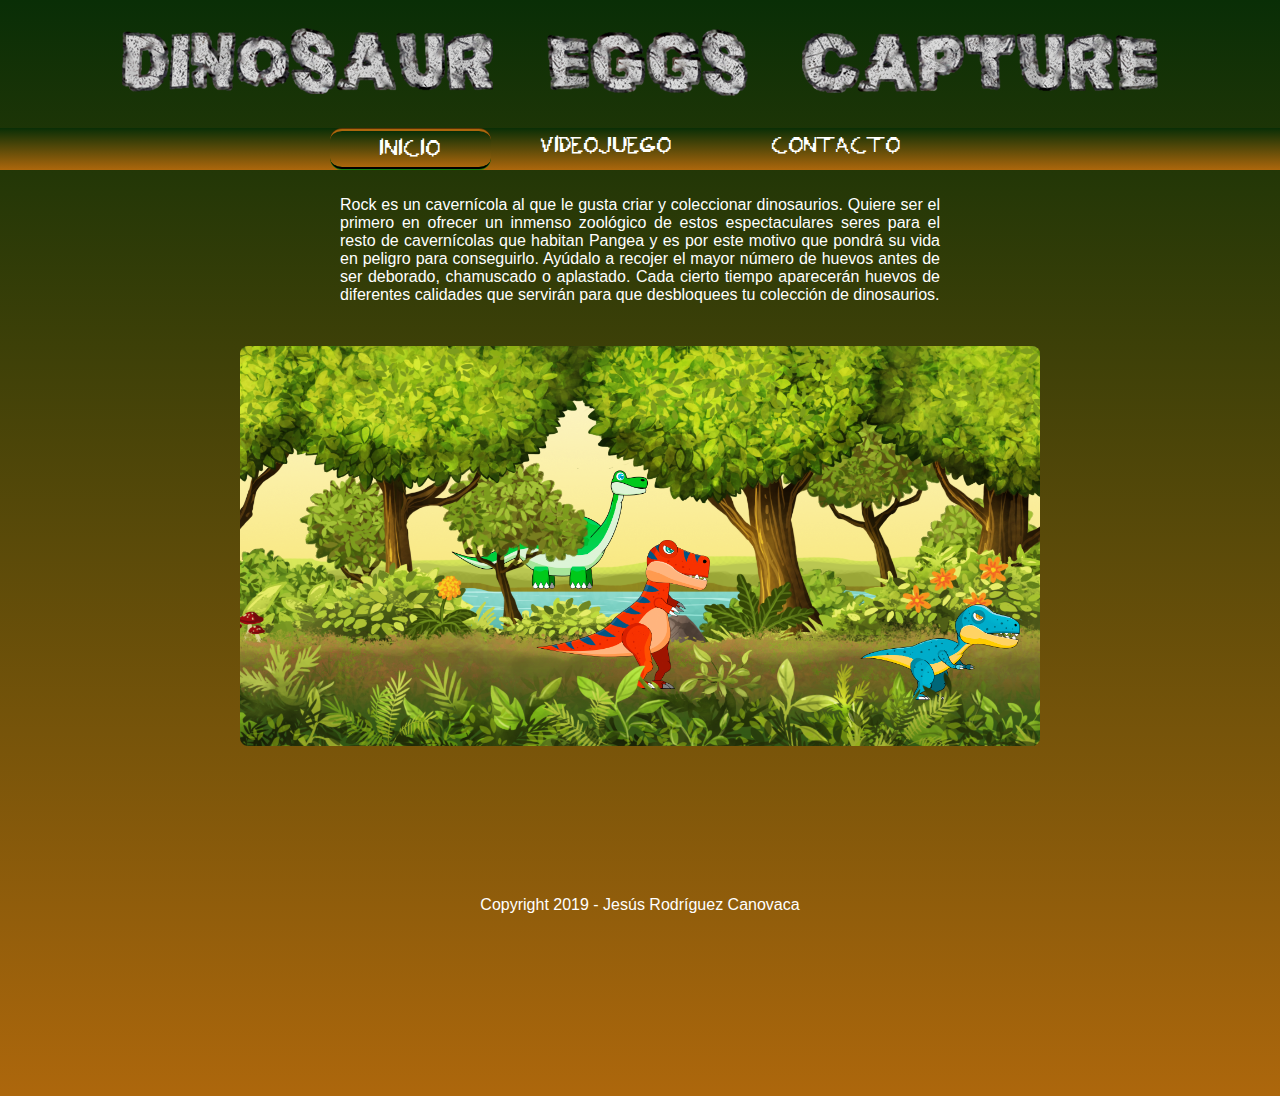
<file: index.html>
<!DOCTYPE html>
<html>
<head>
<title> Dinosaur Eggs Capture - Inicio </title>

<!-- A continuació enllaçem el full d'estils -->
<link href="css/style.css" rel="stylesheet">

<!-- A les properes línies afegim les metadades i els seus atributs principals-->
<meta http-equiv="Content-Type" content="text/html; charset=UTF-8"/>
<meta name="author" content="Jesus Rodriguez Canovaca" />
<meta name="generator" content="Visual Studio Code 1.38.1" />
<meta name="copyright" content="jrodriguez" />
<meta name="robots" content="index, follow" />
<meta name="keywords" content="EAF, html5, css, videojuego, Javascript, web, Dinosaur" />
<meta name="description" content="Exercici d'avaluació contínua EAC4 del Mòdul M06, CFGS d'Animacions 3D, videojocs i entorns interactius." />
</head>
<body>
<header>
<a href="index.html"><img src="images/dinosaurEggsCaptureTitulo.png" alt="Dinosaur Eggs Capture"></a>
</header>
<nav>
    <ul>
        <li><a class="activo" href="index.html">INICIO</a></li>
        <li><a href="html/videojoc.html">VIDEOJUEGO</a></li>
        <li><a href="html/contacte.html">CONTACTO</a></li>
    </ul>
</nav>
<section>
    <article class="descripcionJuego">Rock es un cavernícola al que le gusta criar y coleccionar dinosaurios.
            Quiere ser el primero en ofrecer un inmenso zoológico de estos espectaculares seres para
            el resto de cavernícolas que habitan Pangea y es por este motivo que pondrá su 
            vida en peligro para conseguirlo.
            Ayúdalo a recojer el mayor número de huevos antes de ser deborado, chamuscado
            o aplastado. Cada cierto tiempo aparecerán huevos de diferentes calidades que
            servirán para que desbloquees tu colección de dinosaurios.
    </article>
    <article class="imagenPortada">
       <img src="images/backgrounds/fondoEjemplo.png" alt="Fondo de ejemplo del juego.html">
    </article>
</section>
<footer>Copyright 2019 - Jesús Rodríguez Canovaca</footer>
</body>
</html>
</file>
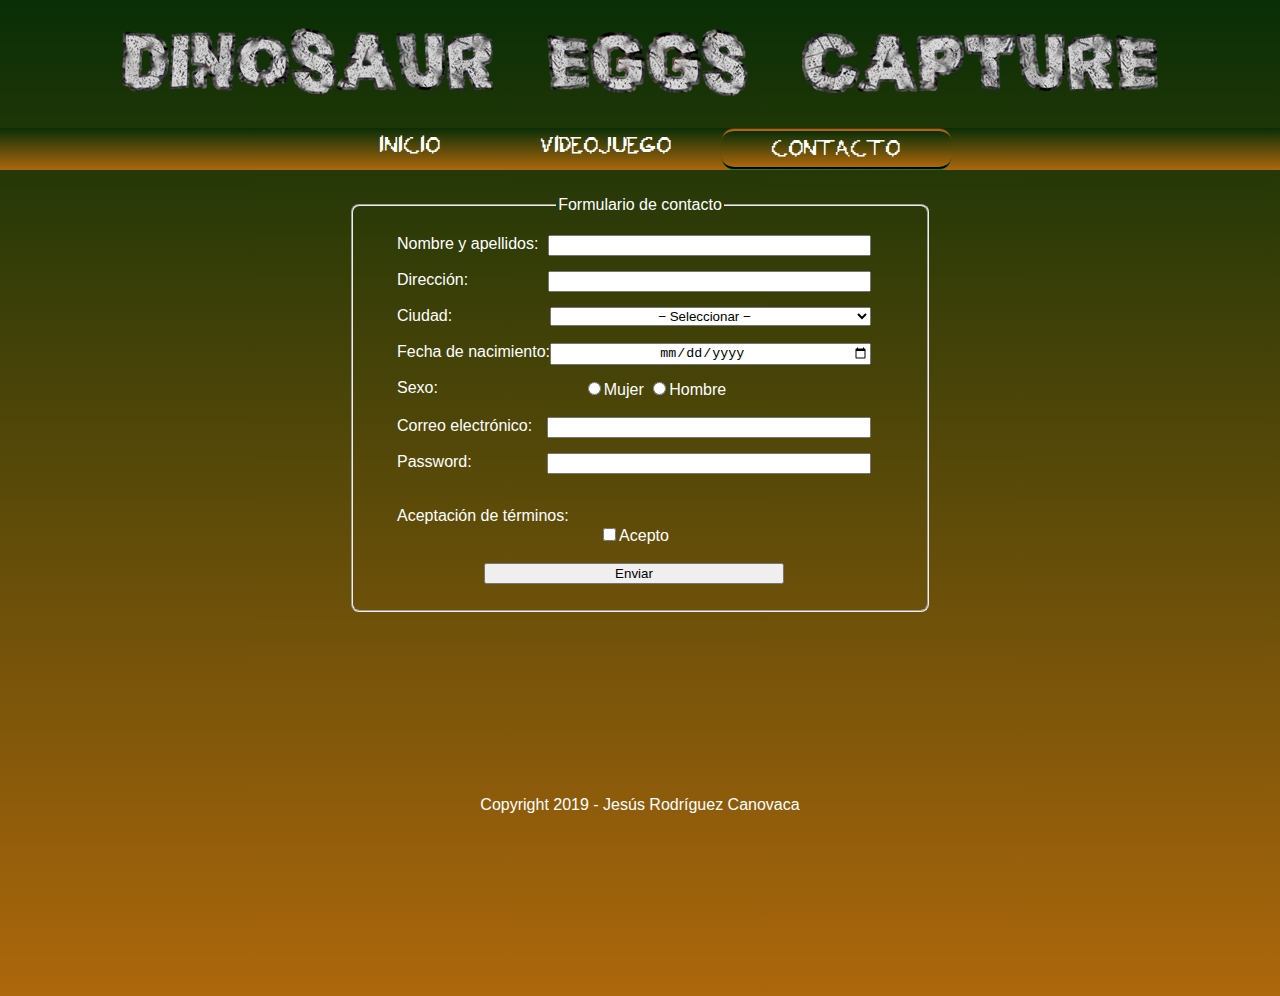
<file: html/contacte.html>
<!DOCTYPE html>
<html>
<head>
<title> Dinosaur Eggs Capture - Contacto </title>

<!-- A continuació enllaçem el full d'estils -->
<link href="/css/contacte.css" rel="stylesheet">
<!-- A les properes línies afegim les metadades i els seus atributs principals-->
<meta http-equiv="Content-Type" content="text/html; charset=UTF-8"/>
<meta name="author" content="Jesus Rodriguez Canovaca" />
<meta name="generator" content="Visual Studio Code 1.38.1" />
<meta name="copyright" content="jrodriguez" />
<meta name="robots" content="index, follow" />
<meta name="keywords" content="EAF, html5, css, videojuego, Javascript, web, Dinosaur" />
<meta name="description" content="Exercici d'avaluació contínua EAC4 del Mòdul M06, CFGS d'Animacions 3D, videojocs i entorns interactius." />

</head>
<body>
<header>
<a href="index.html"><img src="/images/dinosaurEggsCaptureTitulo.png" alt="Dinosaur Eggs Capture"></a>
</header>
<nav>
    <ul>
        <li><a href="../index.html">INICIO</a></li>
        <li><a href="videojoc.html">VIDEOJUEGO</a></li>
        <li><a class="activo" href="contacte.html">CONTACTO</a></li>
    </ul>
</nav>
<section>
    <article>
        <fieldset>
            <legend> Formulario de contacto </legend>
                <form action="https://ioc.xtec.cat/educacio/formulari.php" method="post">
                    <label for="nombreYapellidos">Nombre y apellidos:</label>
                    <input type="text" id="nombreYapellidos" name="nombreYapellidos" value="" />
                    <br/><br/>

                    <label for="direccion">Dirección:</label>
                    <input type="text" id="direccion" name="direccion" value="" />
                    <br/><br/>

                    <label for="ciudades">Ciudad:</label>
                    <select id="ciudades" name="ciudades" required>
                        <option value=""> − Seleccionar − </option>
                        <option value="1"> Barcelona </option>
                        <option value="2"> Tarragona </option>
                        <option value="3"> Lerida </option>
                        <option value="4"> Gerona </option>
                    </select>
                    <br/><br/>

                    <label for="fechaDeNacimiento">Fecha de nacimiento:</label>
                    <input type="date" id="fechaDeNacimiento" name="fechaDeNacimiento" required/>
                    <br/><br/>

                    <label for="sexo">Sexo:</label>
                    <input type="radio" id="mujer" name="sexo" value="mujer" required/>Mujer
                    <input type="radio" id="hombre" name="sexo" value="hombre" required/>Hombre
                    <br/><br/>

                    <label for="correoElectronico">Correo electrónico:</label>
                    <input type="email" id="correoElectronico" name="correoElectronico" value="" required/>
                    <br/><br/>

                    <label for="pass">Password:</label>
                    <input type="password" id="pass" name="pass" value="" size="15" maxlength="25" required/>
                    <br/><br/><br/>

                    <label for="acepto">Aceptación de términos:</label><br/>
                    <input name="acepto" type="checkbox" id="acepto" value="" required/>Acepto<br/><br/>
                    <input type="submit" value="Enviar" onclick="validarListaCiudades ()"/>
                </form>
        </fieldset>
    </article>
</section>
<footer>Copyright 2019 - Jesús Rodríguez Canovaca</footer>
</body>
</html>
</file>
<file: css/style.css>
body {
    background-image: linear-gradient(rgb(9, 46, 6), rgb(173, 103, 12));
    background-repeat: no-repeat;
    margin: 0;
    padding: 0;
}

header {
    margin-top: 1.5em;
    margin-left: auto;
    margin-right: auto;
    width: 80%;
    height: 80px;
    /*max-width: 1366px;
    min-width: 900px;*/
    text-align: center;
    display: flex;
    justify-content: center;
    align-items: center;
}


nav {
    background-image: linear-gradient(rgb(9, 46, 6), rgb(173, 103, 12));
    display: flex;
    justify-content: center;
    width: 100%;
    margin-top: 1em;
    margin-bottom: 2px;
    text-align: center;
    font-family: "KimsBitHand";
    font-size: 150%;
    text-align: center;
    color: white;
}

ul {
    list-style-type: none;
    margin: 0;
    padding: 0;
    overflow: hidden;
}
  
  li {
    float: left;
  }
  
  li a {
    display: block;
    color: white;
    text-align: center;
    padding-top: 5px;
    padding-bottom: 5px;
    padding-right: 50px;
    padding-left: 50px;
    text-decoration: none;
  }
  
  /* Change the link color to #111 (black) on hover */
  li a:hover {
    border-radius: .5em;
    border-bottom-style: groove;
    border-bottom-color: rgb(9, 46, 6);
    border-top-style: groove;
    border-top-color: rgb(173, 103, 12);
  }

  .activo {
    background-image: linear-gradient(rgb(9, 46, 6), rgb(173, 103, 12));
    border-radius: .5em;
    border-bottom-style: groove;
    border-bottom-color: rgb(9, 46, 6);
    border-top-style: groove;
    border-top-color: rgb(173, 103, 12);
  }

section {
    margin: 0;
    padding: 0;
    width: 100%;
    height: 700px;
    min-width: 800px;
    text-align: center;
}

article {
    margin-left: auto;
    margin-right: auto;
    width: 800px;
    height: 400px;
    text-align: center;

}

article img {
    width: 100%;
    height: 100%;
    object-fit: cover;
    border-radius: .5em;
}

footer {
    margin: 0;
    padding: 0;
    width: 100%;
    height: 200px;
    max-width: 1366px;
    font-family: "Arial";
    font-size: 100%;
    text-align: center;
    color: white;
}

.descripcionJuego {
  width: 600px;
  height: 150px;
  font-family: "Arial";
  font-size: 100%;
  text-align: justify;
  color: white;
  margin-top: 2%;
}

@font-face {
    font-family: "KimsBitHand";
    src: url("/fonts/KimsBitHand.ttf");
}
</file>
<file: css/contacte.css>
body {
    background-image: linear-gradient(rgb(9, 46, 6), rgb(173, 103, 12));
    background-repeat: no-repeat;
    margin: 0;
    padding: 0;
}

header {
    margin-top: 1.5em;
    margin-left: auto;
    margin-right: auto;
    width: 80%;
    height: 80px;
    max-width: 1366px;
    min-width: 900px;
    text-align: center;
    display: flex;
    justify-content: center;
    align-items: center;
}


nav {
    background-image: linear-gradient(rgb(9, 46, 6), rgb(173, 103, 12));
    display: flex;
    justify-content: center;
    width: 100%;
    margin-top: 1em;
    margin-bottom: 2px;
    text-align: center;
    font-family: "KimsBitHand";
    font-size: 150%;
    text-align: center;
    color: white;
}

ul {
    list-style-type: none;
    margin: 0;
    padding: 0;
    overflow: hidden;
}
  
  li {
    float: left;
  }
  
  li a {
    display: block;
    color: white;
    text-align: left;
    padding-top: 5px;
    padding-bottom: 5px;
    padding-right: 50px;
    padding-left: 50px;
    text-decoration: none;
  }
  
  /* Change the link color to #111 (black) on hover */
  li a:hover {
    border-radius: .5em;
    border-bottom-style: groove;
    border-bottom-color: rgb(9, 46, 6);
    border-top-style: groove;
    border-top-color: rgb(173, 103, 12);
  }

  .activo {
    background-image: linear-gradient(rgb(9, 46, 6), rgb(173, 103, 12));
    border-radius: .5em;
    border-bottom-style: groove;
    border-bottom-color: rgb(9, 46, 6);
    border-top-style: groove;
    border-top-color: rgb(173, 103, 12);
  }

section {
    margin: 0;
    padding: 0;
    width: 100%;
    height: 600px;
    min-width: 800px;
    text-align: center;
}

article {
    margin-left: auto;
    margin-right: auto;
    width: 80%;
    height: 80%;
    margin-top: 2%;
    text-align: center;

}

article img {
    height: 100%;
    width: 100%;
    object-fit: cover;
    object-position: center center;
}

footer {
    margin: 0;
    padding: 0;
    width: 100%;
    height: 200px;
    max-width: 1366px;
    text-align: center;
    font-family: "Arial";
    font-size: 100%;
    color: white;
}

legend {
  font-family: "Arial";
  font-size: 1em;
  color: white;
}

form {
  margin-left: 2em;
  margin-right: 1em;
  margin-top: 1em;
  margin-bottom: 1em;
  float: left;
  font-family: "Arial";
  font-size: 1em;
  color: white;
}

label{
    float: left;
    font-family: "Arial";
    font-size: 1em;
    color: white;
}



input{
    width: 300px;
}

#ciudades {
  width: 321px;
  text-align: center;
  float: right;
}

#nombreYapellidos {
  width: 315px;
  text-align: center;
  float: right;
}

#direccion {
  width: 315px;
  text-align: center;
  float: right;
}

select{
    float: left;
    width: 206px;
    text-align: center;
}

fieldset {
    width: 550px;
    margin-left: auto;
    margin-right: auto;
    border-radius: .5em;
}

#mujer {
  width: auto;
  float: center;
}

#hombre {
  width: auto;
  float: center;
}

#acepto {
  width: auto;
  float: center;
}

#fechaDeNacimiento{
width: 316px;
text-align: center;
float: right;
}

#correoElectronico {
width: 316px;
text-align: center;
float: right;
}

#pass {
  width: 316px;
  text-align: center;
  float: right;
  }

  input:focus {
    border: 2px solid rgb(173, 103, 12);
}

@font-face {
    font-family: "KimsBitHand";
    src: url("/fonts/KimsBitHand.ttf");
}
</file>
